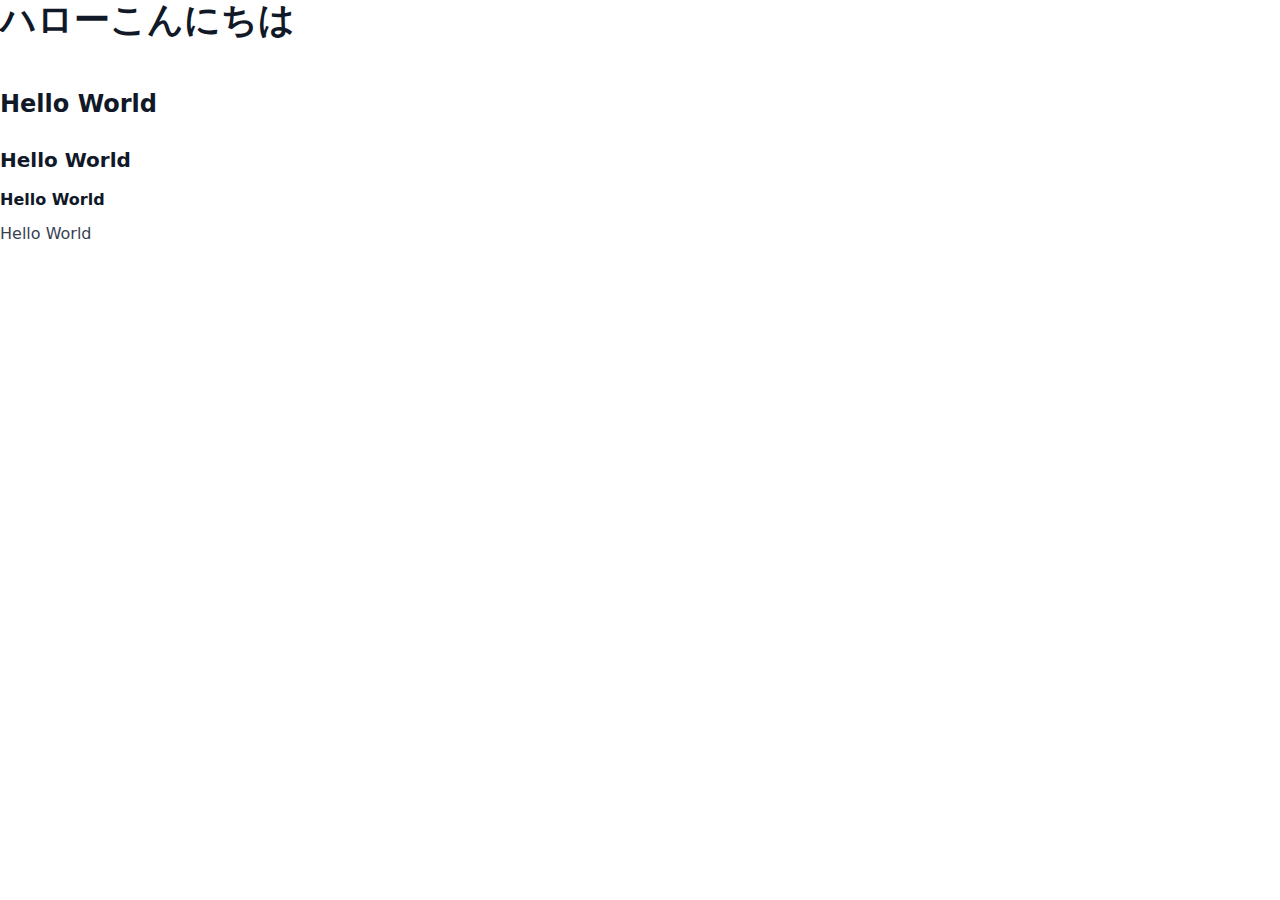
<file: index.html>
<!DOCTYPE html>
<html lang="ja">
  <head>
    <meta charset="utf-8" />
    <meta name="viewport" content="width=device-width, initial-scale=1.0" />
    <meta property="og:description" content="Site Description" />
<meta property="og:site_name" content="Site Name" />
<meta property="og:title" content="Hello World" />
<meta property="og:type" content="website" />
<meta property="og:url" content="http://localhost:8080" />
<meta property="twitter:card" content="summary" />

    <link rel="stylesheet" href="/style/style.css" />
    <title>Hello World | Site Name</title>
  </head>
  <body>
    
<article class="prose">
  <h1>ハローこんにちは</h1>
  <h2>Hello World</h2>
  <h3>Hello World</h3>
  <h4>Hello World</h4>
  <p>Hello World</p>
  <script src="/script/index.js"></script>
</article>

  </body>
</html>
</file>
<file: style/style.css>
/*! tailwindcss v3.2.4 | MIT License | https://tailwindcss.com*/*,:after,:before{border:0 solid #e5e7eb;box-sizing:border-box}:after,:before{--tw-content:""}html{-webkit-text-size-adjust:100%;font-feature-settings:normal;font-family:ui-sans-serif,system-ui,-apple-system,BlinkMacSystemFont,Segoe UI,Roboto,Helvetica Neue,Arial,Noto Sans,sans-serif,Apple Color Emoji,Segoe UI Emoji,Segoe UI Symbol,Noto Color Emoji;line-height:1.5;-moz-tab-size:4;-o-tab-size:4;tab-size:4}body{line-height:inherit;margin:0}hr{border-top-width:1px;color:inherit;height:0}abbr:where([title]){-webkit-text-decoration:underline dotted;text-decoration:underline dotted}h1,h2,h3,h4,h5,h6{font-size:inherit;font-weight:inherit}a{color:inherit;text-decoration:inherit}b,strong{font-weight:bolder}code,kbd,pre,samp{font-family:ui-monospace,SFMono-Regular,Menlo,Monaco,Consolas,Liberation Mono,Courier New,monospace;font-size:1em}small{font-size:80%}sub,sup{font-size:75%;line-height:0;position:relative;vertical-align:baseline}sub{bottom:-.25em}sup{top:-.5em}table{border-collapse:collapse;border-color:inherit;text-indent:0}button,input,optgroup,select,textarea{color:inherit;font-family:inherit;font-size:100%;font-weight:inherit;line-height:inherit;margin:0;padding:0}button,select{text-transform:none}[type=button],[type=reset],[type=submit],button{-webkit-appearance:button;background-color:transparent;background-image:none}:-moz-focusring{outline:auto}:-moz-ui-invalid{box-shadow:none}progress{vertical-align:baseline}::-webkit-inner-spin-button,::-webkit-outer-spin-button{height:auto}[type=search]{-webkit-appearance:textfield;outline-offset:-2px}::-webkit-search-decoration{-webkit-appearance:none}::-webkit-file-upload-button{-webkit-appearance:button;font:inherit}summary{display:list-item}blockquote,dd,dl,figure,h1,h2,h3,h4,h5,h6,hr,p,pre{margin:0}fieldset{margin:0}fieldset,legend{padding:0}menu,ol,ul{list-style:none;margin:0;padding:0}textarea{resize:vertical}input::-moz-placeholder,textarea::-moz-placeholder{color:#9ca3af;opacity:1}input::placeholder,textarea::placeholder{color:#9ca3af;opacity:1}[role=button],button{cursor:pointer}:disabled{cursor:default}audio,canvas,embed,iframe,img,object,svg,video{display:block;vertical-align:middle}img,video{height:auto;max-width:100%}[hidden]{display:none}*,:after,:before{--tw-border-spacing-x:0;--tw-border-spacing-y:0;--tw-translate-x:0;--tw-translate-y:0;--tw-rotate:0;--tw-skew-x:0;--tw-skew-y:0;--tw-scale-x:1;--tw-scale-y:1;--tw-pan-x: ;--tw-pan-y: ;--tw-pinch-zoom: ;--tw-scroll-snap-strictness:proximity;--tw-ordinal: ;--tw-slashed-zero: ;--tw-numeric-figure: ;--tw-numeric-spacing: ;--tw-numeric-fraction: ;--tw-ring-inset: ;--tw-ring-offset-width:0px;--tw-ring-offset-color:#fff;--tw-ring-color:rgba(59,130,246,.5);--tw-ring-offset-shadow:0 0 #0000;--tw-ring-shadow:0 0 #0000;--tw-shadow:0 0 #0000;--tw-shadow-colored:0 0 #0000;--tw-blur: ;--tw-brightness: ;--tw-contrast: ;--tw-grayscale: ;--tw-hue-rotate: ;--tw-invert: ;--tw-saturate: ;--tw-sepia: ;--tw-drop-shadow: ;--tw-backdrop-blur: ;--tw-backdrop-brightness: ;--tw-backdrop-contrast: ;--tw-backdrop-grayscale: ;--tw-backdrop-hue-rotate: ;--tw-backdrop-invert: ;--tw-backdrop-opacity: ;--tw-backdrop-saturate: ;--tw-backdrop-sepia: }::backdrop{--tw-border-spacing-x:0;--tw-border-spacing-y:0;--tw-translate-x:0;--tw-translate-y:0;--tw-rotate:0;--tw-skew-x:0;--tw-skew-y:0;--tw-scale-x:1;--tw-scale-y:1;--tw-pan-x: ;--tw-pan-y: ;--tw-pinch-zoom: ;--tw-scroll-snap-strictness:proximity;--tw-ordinal: ;--tw-slashed-zero: ;--tw-numeric-figure: ;--tw-numeric-spacing: ;--tw-numeric-fraction: ;--tw-ring-inset: ;--tw-ring-offset-width:0px;--tw-ring-offset-color:#fff;--tw-ring-color:rgba(59,130,246,.5);--tw-ring-offset-shadow:0 0 #0000;--tw-ring-shadow:0 0 #0000;--tw-shadow:0 0 #0000;--tw-shadow-colored:0 0 #0000;--tw-blur: ;--tw-brightness: ;--tw-contrast: ;--tw-grayscale: ;--tw-hue-rotate: ;--tw-invert: ;--tw-saturate: ;--tw-sepia: ;--tw-drop-shadow: ;--tw-backdrop-blur: ;--tw-backdrop-brightness: ;--tw-backdrop-contrast: ;--tw-backdrop-grayscale: ;--tw-backdrop-hue-rotate: ;--tw-backdrop-invert: ;--tw-backdrop-opacity: ;--tw-backdrop-saturate: ;--tw-backdrop-sepia: }:root{--size-font:100%;font-size:var(--size-font)}.prose{color:var(--tw-prose-body);max-width:65ch}.prose :where([class~=lead]):not(:where([class~=not-prose] *)){color:var(--tw-prose-lead);font-size:1.25em;line-height:1.6;margin-bottom:1.2em;margin-top:1.2em}.prose :where(a):not(:where([class~=not-prose] *)){color:var(--tw-prose-links);font-weight:500;text-decoration:underline}.prose :where(strong):not(:where([class~=not-prose] *)){color:var(--tw-prose-bold);font-weight:600}.prose :where(a strong):not(:where([class~=not-prose] *)){color:inherit}.prose :where(blockquote strong):not(:where([class~=not-prose] *)){color:inherit}.prose :where(thead th strong):not(:where([class~=not-prose] *)){color:inherit}.prose :where(ol):not(:where([class~=not-prose] *)){list-style-type:decimal;margin-bottom:1.25em;margin-top:1.25em;padding-left:1.625em}.prose :where(ol[type=A]):not(:where([class~=not-prose] *)){list-style-type:upper-alpha}.prose :where(ol[type=a]):not(:where([class~=not-prose] *)){list-style-type:lower-alpha}.prose :where(ol[type=A s]):not(:where([class~=not-prose] *)){list-style-type:upper-alpha}.prose :where(ol[type=a s]):not(:where([class~=not-prose] *)){list-style-type:lower-alpha}.prose :where(ol[type=I]):not(:where([class~=not-prose] *)){list-style-type:upper-roman}.prose :where(ol[type=i]):not(:where([class~=not-prose] *)){list-style-type:lower-roman}.prose :where(ol[type=I s]):not(:where([class~=not-prose] *)){list-style-type:upper-roman}.prose :where(ol[type=i s]):not(:where([class~=not-prose] *)){list-style-type:lower-roman}.prose :where(ol[type="1"]):not(:where([class~=not-prose] *)){list-style-type:decimal}.prose :where(ul):not(:where([class~=not-prose] *)){list-style-type:disc;margin-bottom:1.25em;margin-top:1.25em;padding-left:1.625em}.prose :where(ol>li):not(:where([class~=not-prose] *))::marker{color:var(--tw-prose-counters);font-weight:400}.prose :where(ul>li):not(:where([class~=not-prose] *))::marker{color:var(--tw-prose-bullets)}.prose :where(hr):not(:where([class~=not-prose] *)){border-color:var(--tw-prose-hr);border-top-width:1px;margin-bottom:3em;margin-top:3em}.prose :where(blockquote):not(:where([class~=not-prose] *)){border-left-color:var(--tw-prose-quote-borders);border-left-width:.25rem;color:var(--tw-prose-quotes);font-style:italic;font-weight:500;margin-bottom:1.6em;margin-top:1.6em;padding-left:1em;quotes:"\201C""\201D""\2018""\2019"}.prose :where(blockquote p:first-of-type):not(:where([class~=not-prose] *)):before{content:open-quote}.prose :where(blockquote p:last-of-type):not(:where([class~=not-prose] *)):after{content:close-quote}.prose :where(h1):not(:where([class~=not-prose] *)){color:var(--tw-prose-headings);font-size:2.25em;font-weight:800;line-height:1.1111111;margin-bottom:.8888889em;margin-top:0}.prose :where(h1 strong):not(:where([class~=not-prose] *)){color:inherit;font-weight:900}.prose :where(h2):not(:where([class~=not-prose] *)){color:var(--tw-prose-headings);font-size:1.5em;font-weight:700;line-height:1.3333333;margin-bottom:1em;margin-top:2em}.prose :where(h2 strong):not(:where([class~=not-prose] *)){color:inherit;font-weight:800}.prose :where(h3):not(:where([class~=not-prose] *)){color:var(--tw-prose-headings);font-size:1.25em;font-weight:600;line-height:1.6;margin-bottom:.6em;margin-top:1.6em}.prose :where(h3 strong):not(:where([class~=not-prose] *)){color:inherit;font-weight:700}.prose :where(h4):not(:where([class~=not-prose] *)){color:var(--tw-prose-headings);font-weight:600;line-height:1.5;margin-bottom:.5em;margin-top:1.5em}.prose :where(h4 strong):not(:where([class~=not-prose] *)){color:inherit;font-weight:700}.prose :where(img):not(:where([class~=not-prose] *)){margin-bottom:2em;margin-top:2em}.prose :where(figure>*):not(:where([class~=not-prose] *)){margin-bottom:0;margin-top:0}.prose :where(figcaption):not(:where([class~=not-prose] *)){color:var(--tw-prose-captions);font-size:.875em;line-height:1.4285714;margin-top:.8571429em}.prose :where(code):not(:where([class~=not-prose] *)){color:var(--tw-prose-code);font-size:.875em;font-weight:600}.prose :where(code):not(:where([class~=not-prose] *)):before{content:"`"}.prose :where(code):not(:where([class~=not-prose] *)):after{content:"`"}.prose :where(a code):not(:where([class~=not-prose] *)){color:inherit}.prose :where(h1 code):not(:where([class~=not-prose] *)){color:inherit}.prose :where(h2 code):not(:where([class~=not-prose] *)){color:inherit;font-size:.875em}.prose :where(h3 code):not(:where([class~=not-prose] *)){color:inherit;font-size:.9em}.prose :where(h4 code):not(:where([class~=not-prose] *)){color:inherit}.prose :where(blockquote code):not(:where([class~=not-prose] *)){color:inherit}.prose :where(thead th code):not(:where([class~=not-prose] *)){color:inherit}.prose :where(pre):not(:where([class~=not-prose] *)){background-color:var(--tw-prose-pre-bg);border-radius:.375rem;color:var(--tw-prose-pre-code);font-size:.875em;font-weight:400;line-height:1.7142857;margin-bottom:1.7142857em;margin-top:1.7142857em;overflow-x:auto;padding:.8571429em 1.1428571em}.prose :where(pre code):not(:where([class~=not-prose] *)){background-color:transparent;border-radius:0;border-width:0;color:inherit;font-family:inherit;font-size:inherit;font-weight:inherit;line-height:inherit;padding:0}.prose :where(pre code):not(:where([class~=not-prose] *)):before{content:none}.prose :where(pre code):not(:where([class~=not-prose] *)):after{content:none}.prose :where(table):not(:where([class~=not-prose] *)){font-size:.875em;line-height:1.7142857;margin-bottom:2em;margin-top:2em;table-layout:auto;text-align:left;width:100%}.prose :where(thead):not(:where([class~=not-prose] *)){border-bottom-color:var(--tw-prose-th-borders);border-bottom-width:1px}.prose :where(thead th):not(:where([class~=not-prose] *)){color:var(--tw-prose-headings);font-weight:600;padding-bottom:.5714286em;padding-left:.5714286em;padding-right:.5714286em;vertical-align:bottom}.prose :where(tbody tr):not(:where([class~=not-prose] *)){border-bottom-color:var(--tw-prose-td-borders);border-bottom-width:1px}.prose :where(tbody tr:last-child):not(:where([class~=not-prose] *)){border-bottom-width:0}.prose :where(tbody td):not(:where([class~=not-prose] *)){vertical-align:baseline}.prose :where(tfoot):not(:where([class~=not-prose] *)){border-top-color:var(--tw-prose-th-borders);border-top-width:1px}.prose :where(tfoot td):not(:where([class~=not-prose] *)){vertical-align:top}.prose{--tw-prose-body:#374151;--tw-prose-headings:#111827;--tw-prose-lead:#4b5563;--tw-prose-links:#111827;--tw-prose-bold:#111827;--tw-prose-counters:#6b7280;--tw-prose-bullets:#d1d5db;--tw-prose-hr:#e5e7eb;--tw-prose-quotes:#111827;--tw-prose-quote-borders:#e5e7eb;--tw-prose-captions:#6b7280;--tw-prose-code:#111827;--tw-prose-pre-code:#e5e7eb;--tw-prose-pre-bg:#1f2937;--tw-prose-th-borders:#d1d5db;--tw-prose-td-borders:#e5e7eb;--tw-prose-invert-body:#d1d5db;--tw-prose-invert-headings:#fff;--tw-prose-invert-lead:#9ca3af;--tw-prose-invert-links:#fff;--tw-prose-invert-bold:#fff;--tw-prose-invert-counters:#9ca3af;--tw-prose-invert-bullets:#4b5563;--tw-prose-invert-hr:#374151;--tw-prose-invert-quotes:#f3f4f6;--tw-prose-invert-quote-borders:#374151;--tw-prose-invert-captions:#9ca3af;--tw-prose-invert-code:#fff;--tw-prose-invert-pre-code:#d1d5db;--tw-prose-invert-pre-bg:rgba(0,0,0,.5);--tw-prose-invert-th-borders:#4b5563;--tw-prose-invert-td-borders:#374151;font-size:1rem;line-height:1.75}.prose :where(p):not(:where([class~=not-prose] *)){margin-bottom:1.25em;margin-top:1.25em}.prose :where(video):not(:where([class~=not-prose] *)){margin-bottom:2em;margin-top:2em}.prose :where(figure):not(:where([class~=not-prose] *)){margin-bottom:2em;margin-top:2em}.prose :where(li):not(:where([class~=not-prose] *)){margin-bottom:.5em;margin-top:.5em}.prose :where(ol>li):not(:where([class~=not-prose] *)){padding-left:.375em}.prose :where(ul>li):not(:where([class~=not-prose] *)){padding-left:.375em}.prose :where(.prose>ul>li p):not(:where([class~=not-prose] *)){margin-bottom:.75em;margin-top:.75em}.prose :where(.prose>ul>li>:first-child):not(:where([class~=not-prose] *)){margin-top:1.25em}.prose :where(.prose>ul>li>:last-child):not(:where([class~=not-prose] *)){margin-bottom:1.25em}.prose :where(.prose>ol>li>:first-child):not(:where([class~=not-prose] *)){margin-top:1.25em}.prose :where(.prose>ol>li>:last-child):not(:where([class~=not-prose] *)){margin-bottom:1.25em}.prose :where(ul ul,ul ol,ol ul,ol ol):not(:where([class~=not-prose] *)){margin-bottom:.75em;margin-top:.75em}.prose :where(hr+*):not(:where([class~=not-prose] *)){margin-top:0}.prose :where(h2+*):not(:where([class~=not-prose] *)){margin-top:0}.prose :where(h3+*):not(:where([class~=not-prose] *)){margin-top:0}.prose :where(h4+*):not(:where([class~=not-prose] *)){margin-top:0}.prose :where(thead th:first-child):not(:where([class~=not-prose] *)){padding-left:0}.prose :where(thead th:last-child):not(:where([class~=not-prose] *)){padding-right:0}.prose :where(tbody td,tfoot td):not(:where([class~=not-prose] *)){padding:.5714286em}.prose :where(tbody td:first-child,tfoot td:first-child):not(:where([class~=not-prose] *)){padding-left:0}.prose :where(tbody td:last-child,tfoot td:last-child):not(:where([class~=not-prose] *)){padding-right:0}.prose :where(.prose>:first-child):not(:where([class~=not-prose] *)){margin-top:0}.prose :where(.prose>:last-child):not(:where([class~=not-prose] *)){margin-bottom:0}@keyframes loading-rotate{to{transform:rotate(1turn)}}@keyframes loading-dash{0%{stroke-dasharray:1,200;stroke-dashoffset:0}50%{stroke-dasharray:90,150;stroke-dashoffset:-40px}to{stroke-dasharray:90,150;stroke-dashoffset:-120px}}
</file>
